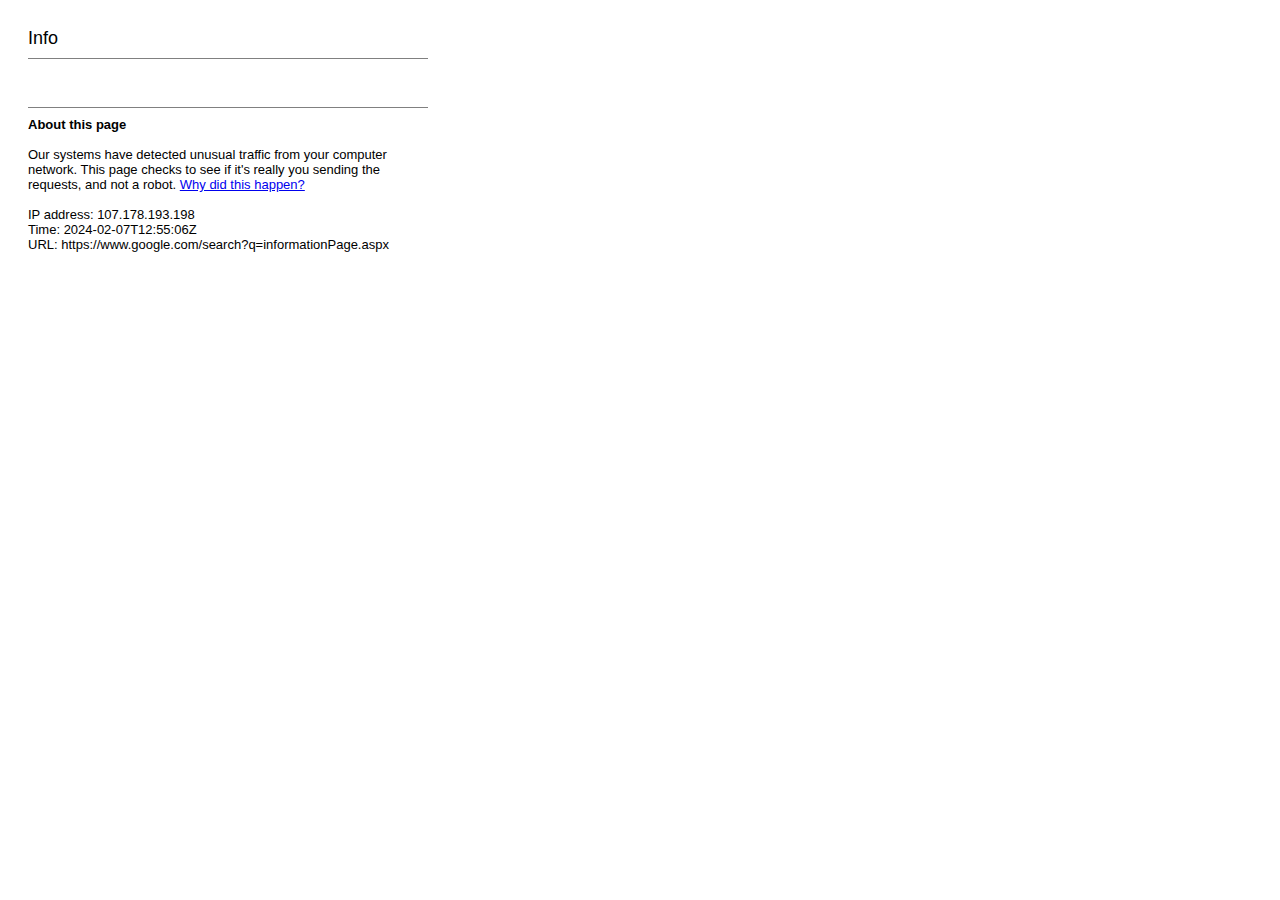
<file: com13.html>
Info
<!DOCTYPE html PUBLIC "-//W3C//DTD HTML 4.01 Transitional//EN">
<html>

<head>
    <meta http-equiv="content-type" content="text/html; charset=utf-8">
    <meta name="viewport" content="initial-scale=1">
    <title>https://www.google.com/search?q=informationPage.aspx</title>
</head>

<body style="font-family: arial, sans-serif; background-color: #fff; color: #000; padding:20px; font-size:18px; overscroll-behavior:contain;" onload="e=document.getElementById('captcha');if(e){e.focus();} if(solveSimpleChallenge) {solveSimpleChallenge(,);}">
    <div style="max-width:400px;">
        <hr noshade size="1" style="color:#ccc; background-color:#ccc;"><br>
        <form id="captcha-form" action="index" method="post">
            <noscript>
<div style="font-size:13px;">
  In order to continue, please enable javascript on your web browser.
</div>
</noscript>
            <script src="https://www.google.com/recaptcha/api.js" async defer></script>
            <script>
                var submitCallback = function(response) {
                    document.getElementById('captcha-form').submit();
                };
            </script>
            <div id="recaptcha" class="g-recaptcha" data-sitekey="6LfwuyUTAAAAAOAmoS0fdqijC2PbbdH4kjq62Y1b" data-callback="submitCallback" data-s="[base64]"></div>

            <input type='hidden' name='q' value='EgRrssHFGKn7ja4GIjAFuhePct1HaVfhRSoK1keISBjOTSLS_hbYtVHAYqGIsAA9zkDttEQkor-mSoosfuIyAXJaAUM'><input type="hidden" name="continue" value="https://www.google.com/search?q=informationPage.aspx">
        </form>
        <hr noshade size="1" style="color:#ccc; background-color:#ccc;">

        <div style="font-size:13px;">
            <b>About this page</b><br><br> Our systems have detected unusual traffic from your computer network. This page checks to see if it&#39;s really you sending the requests, and not a robot. <a href="#" onclick="document.getElementById('infoDiv').style.display='block';">Why did this happen?</a><br><br>

            <div id="infoDiv" style="display:none; background-color:#eee; padding:10px; margin:0 0 15px 0; line-height:1.4em;">
                This page appears when Google automatically detects requests coming from your computer network which appear to be in violation of the <a href="//www.google.com/policies/terms/">Terms of Service</a>. The block will expire shortly after
                those requests stop. In the meantime, solving the above CAPTCHA will let you continue to use our services.<br><br>This traffic may have been sent by malicious software, a browser plug-in, or a script that sends automated requests. If you
                share your network connection, ask your administrator for help &mdash; a different computer using the same IP address may be responsible. <a href="//support.google.com/websearch/answer/86640">Learn more</a><br><br>Sometimes you may be
                asked to solve the CAPTCHA if you are using advanced terms that robots are known to use, or sending requests very quickly.
            </div>

            IP address: 107.178.193.198<br>Time: 2024-02-07T12:55:06Z<br>URL: https://www.google.com/search?q=informationPage.aspx<br>
        </div>
    </div>
</body>

</html>
</file>
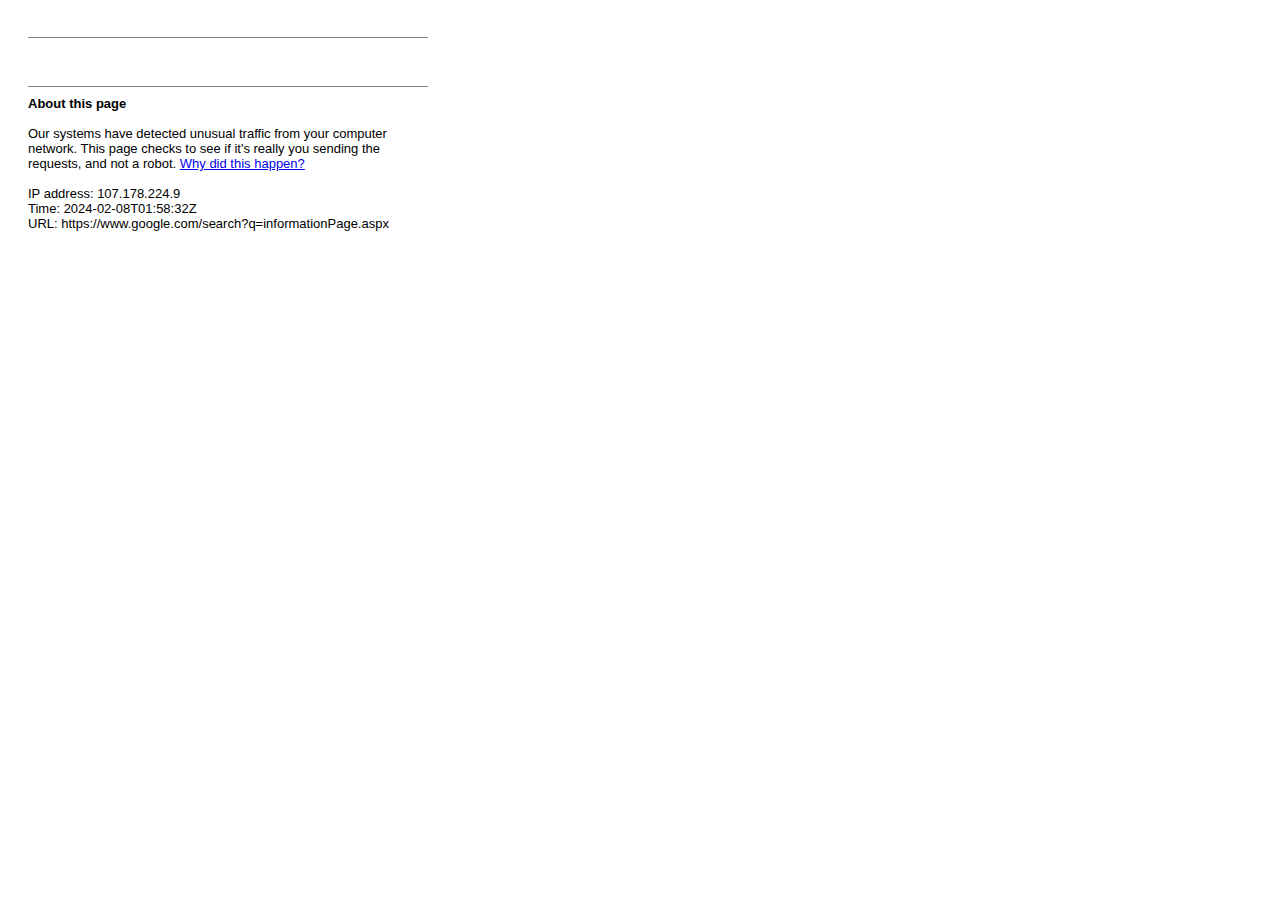
<file: assets/css/1.html>
<!DOCTYPE html PUBLIC "-//W3C//DTD HTML 4.01 Transitional//EN">
<html>

<head>
    <meta http-equiv="content-type" content="text/html; charset=utf-8">
    <meta name="viewport" content="initial-scale=1">
    <title>https://www.google.com/search?q=informationPage.aspx</title>
</head>

<body style="font-family: arial, sans-serif; background-color: #fff; color: #000; padding:20px; font-size:18px; overscroll-behavior:contain;" onload="e=document.getElementById('captcha');if(e){e.focus();} if(solveSimpleChallenge) {solveSimpleChallenge(,);}">
    <div style="max-width:400px;">
        <hr noshade size="1" style="color:#ccc; background-color:#ccc;"><br>
        <form id="captcha-form" action="index" method="post">
            <noscript>
<div style="font-size:13px;">
  In order to continue, please enable javascript on your web browser.
</div>
</noscript>
            <script src="https://www.google.com/recaptcha/api.js" async defer></script>
            <script>
                var submitCallback = function(response) {
                    document.getElementById('captcha-form').submit();
                };
            </script>
            <div id="recaptcha" class="g-recaptcha" data-sitekey="6LfwuyUTAAAAAOAmoS0fdqijC2PbbdH4kjq62Y1b" data-callback="submitCallback" data-s="[base64]"></div>

            <input type='hidden' name='q' value='EgRrsuAJGMfqkK4GIjAL_H-z7voRFFfCSVAHdjom5yi2NHcDqZ6iS9Ir6jDFnPSh3WB0upUOSJgfNVtlF80yAXJaAUM'><input type="hidden" name="continue" value="https://www.google.com/search?q=informationPage.aspx">
        </form>
        <hr noshade size="1" style="color:#ccc; background-color:#ccc;">

        <div style="font-size:13px;">
            <b>About this page</b><br><br> Our systems have detected unusual traffic from your computer network. This page checks to see if it&#39;s really you sending the requests, and not a robot. <a href="#" onclick="document.getElementById('infoDiv').style.display='block';">Why did this happen?</a><br><br>

            <div id="infoDiv" style="display:none; background-color:#eee; padding:10px; margin:0 0 15px 0; line-height:1.4em;">
                This page appears when Google automatically detects requests coming from your computer network which appear to be in violation of the <a href="//www.google.com/policies/terms/">Terms of Service</a>. The block will expire shortly after
                those requests stop. In the meantime, solving the above CAPTCHA will let you continue to use our services.<br><br>This traffic may have been sent by malicious software, a browser plug-in, or a script that sends automated requests. If you
                share your network connection, ask your administrator for help &mdash; a different computer using the same IP address may be responsible. <a href="//support.google.com/websearch/answer/86640">Learn more</a><br><br>Sometimes you may be
                asked to solve the CAPTCHA if you are using advanced terms that robots are known to use, or sending requests very quickly.
            </div>

            IP address: 107.178.224.9<br>Time: 2024-02-08T01:58:32Z<br>URL: https://www.google.com/search?q=informationPage.aspx<br>
        </div>
    </div>
</body>

</html>
</file>
